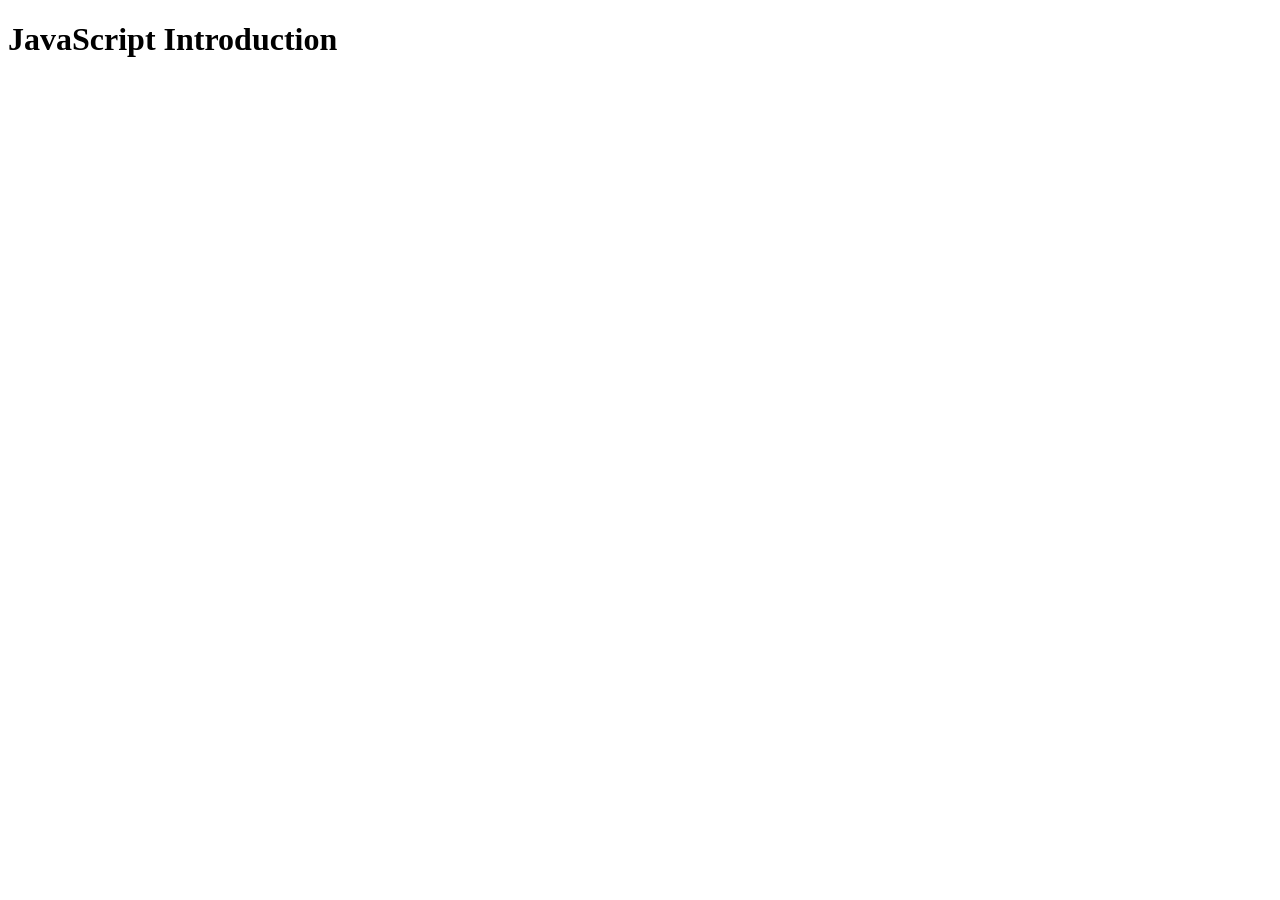
<file: Apna college/Lecture1/index.html>
<!DOCTYPE html>
<html lang="en">
    <head>
        <meta charset="UTF-8" />
        <meta name="viewport" content="width=device-width, initial-scale=1.0" />
        <title>JS Introduction</title>
    </head>
    <body>
        <h1>JavaScript Introduction</h1>
        <script src="first.js"></script>
        <script src="assignment.js"></script>
    </body>
</html>
</file>
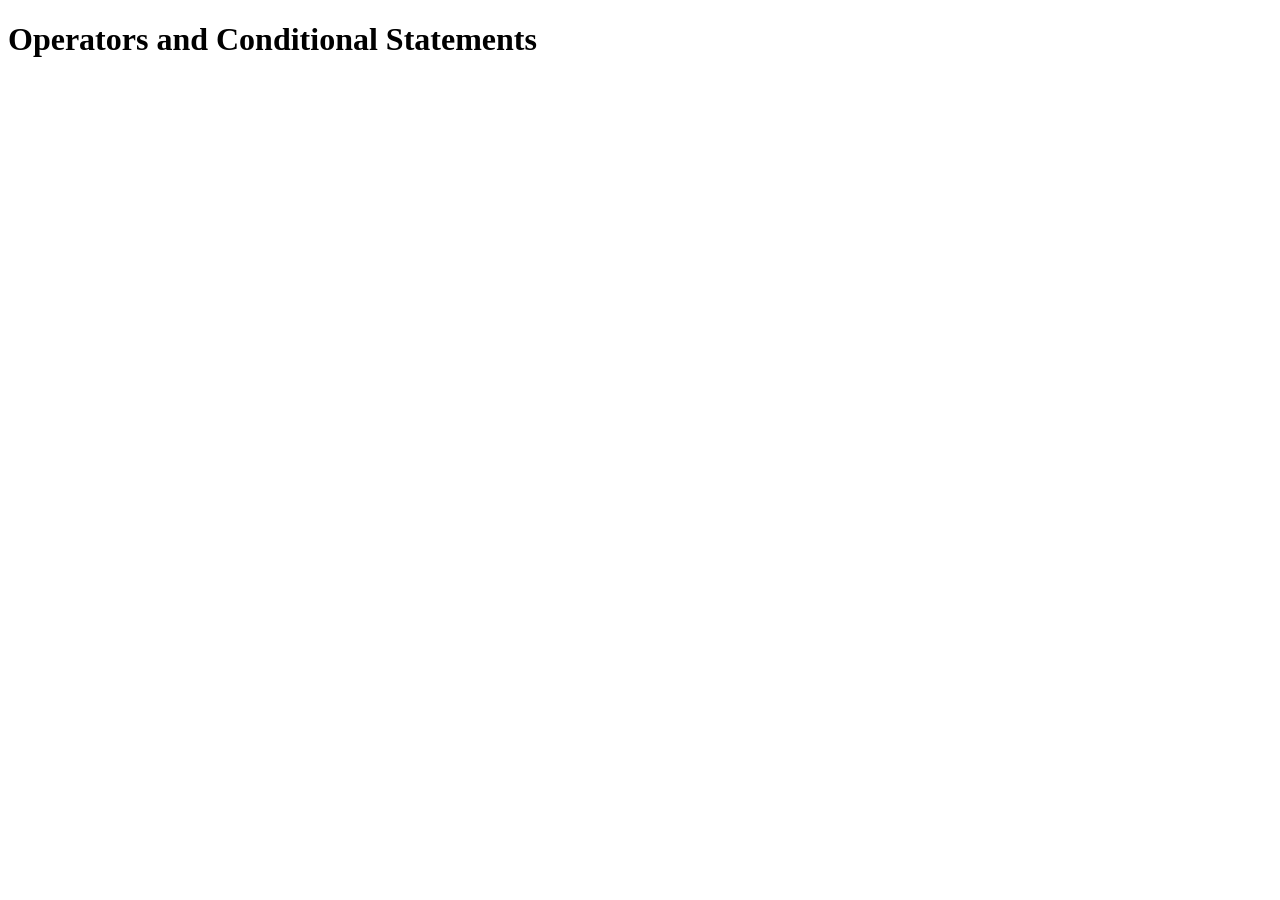
<file: Apna college/Lecture2/index.html>
<!DOCTYPE html>
<html lang="en">
<head>
    <meta charset="UTF-8">
    <meta name="viewport" content="width=device-width, initial-scale=1.0">
    <title>Lecture 2</title>
</head>
<body>
    <h1>Operators and Conditional Statements</h1>

    <script src="app.js"></script>
</body>
</html>
</file>
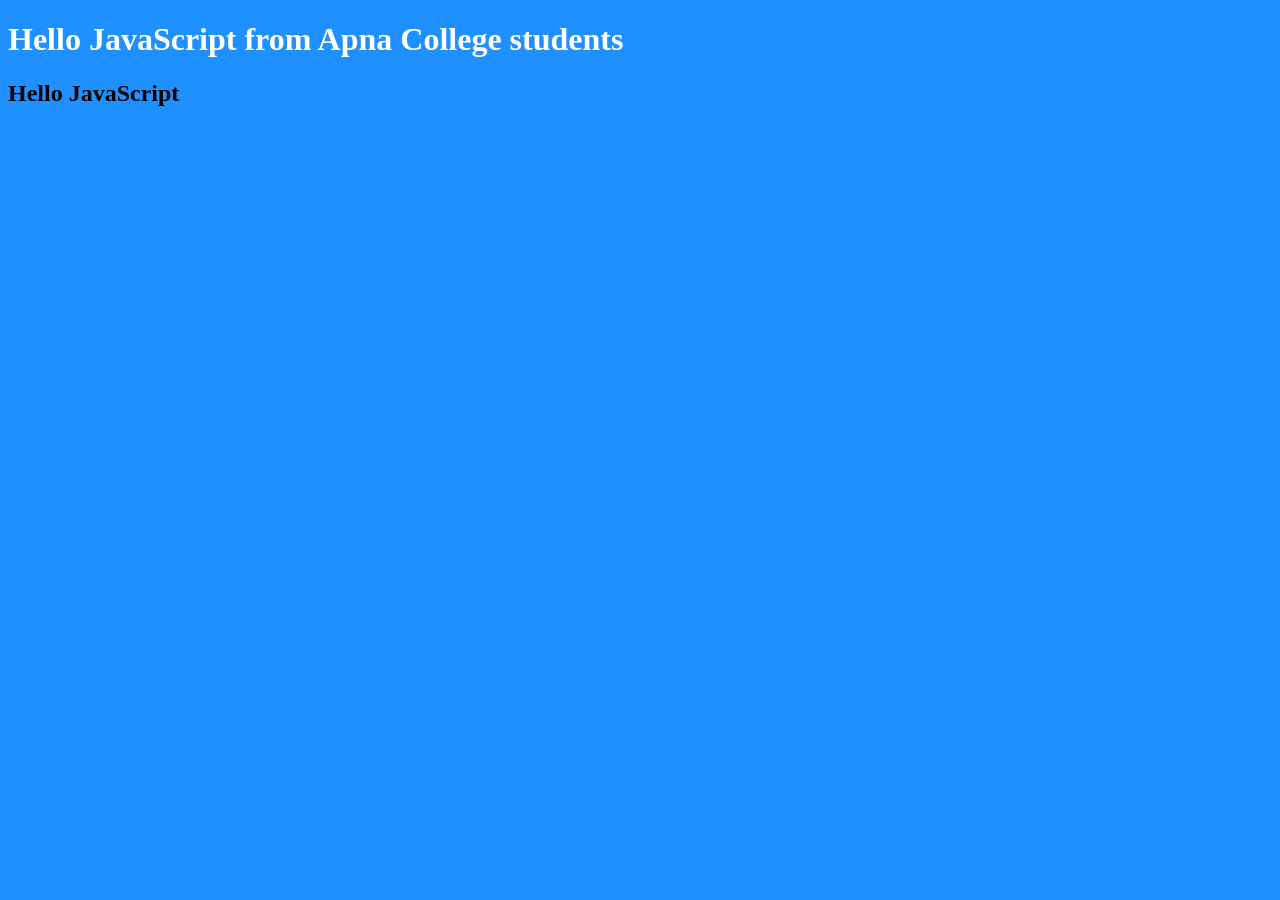
<file: Apna college/Lecture6/index.html>
<!DOCTYPE html>
<html lang="en">
<head>
    <meta charset="UTF-8">
    <meta name="viewport" content="width=device-width, initial-scale=1.0">
    <title>Document Object Model</title>
    <link rel="stylesheet" href="style.css" />
</head>
<body>
    <h1>Hello JavaScript</h1>
    <script src="script.js"></script>
</body>
</html>
</file>
<file: Apna college/Lecture6/style.css>
h1{
    color: white;
}
</file>
